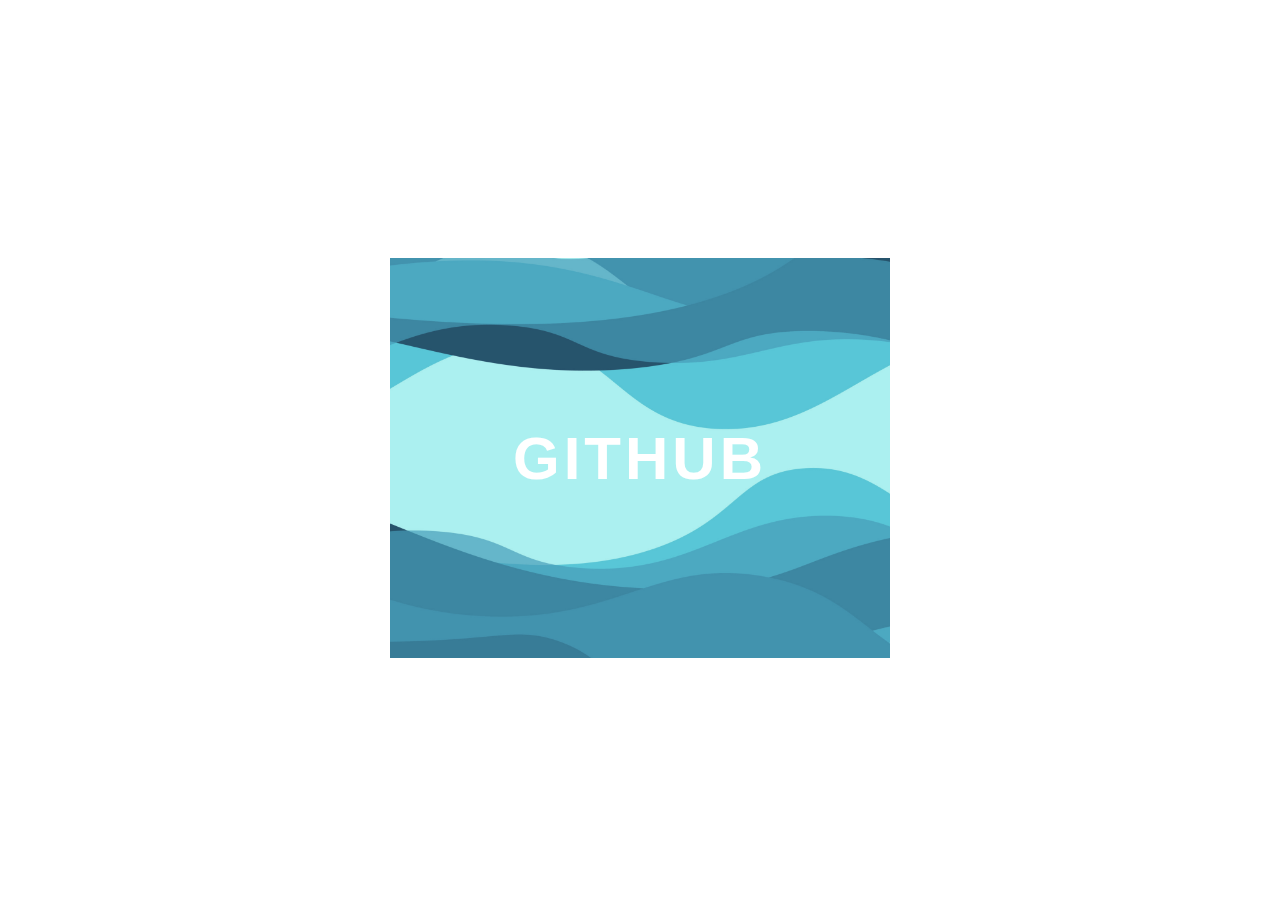
<file: Introdução html5 e CSS3/Aula 1 de Transitions-1/index.html>
<!DOCTYPE html>
<html lang="en">
<head>
    <meta charset="UTF-8">
    <meta name="viewport" content="width=device-width", initial-scale="1.0">
    <link rel="stylesheet" href="style.css">
    <title>Document</title>
</head>
<body>
    <div class="container">
        <div class="card">
            <div class="card-wrapper">
                <h2>Github</h2>
                <p>Veja meus projetos!</p>
            </div>
        </div>
    </div>
</body>
</html>
</file>
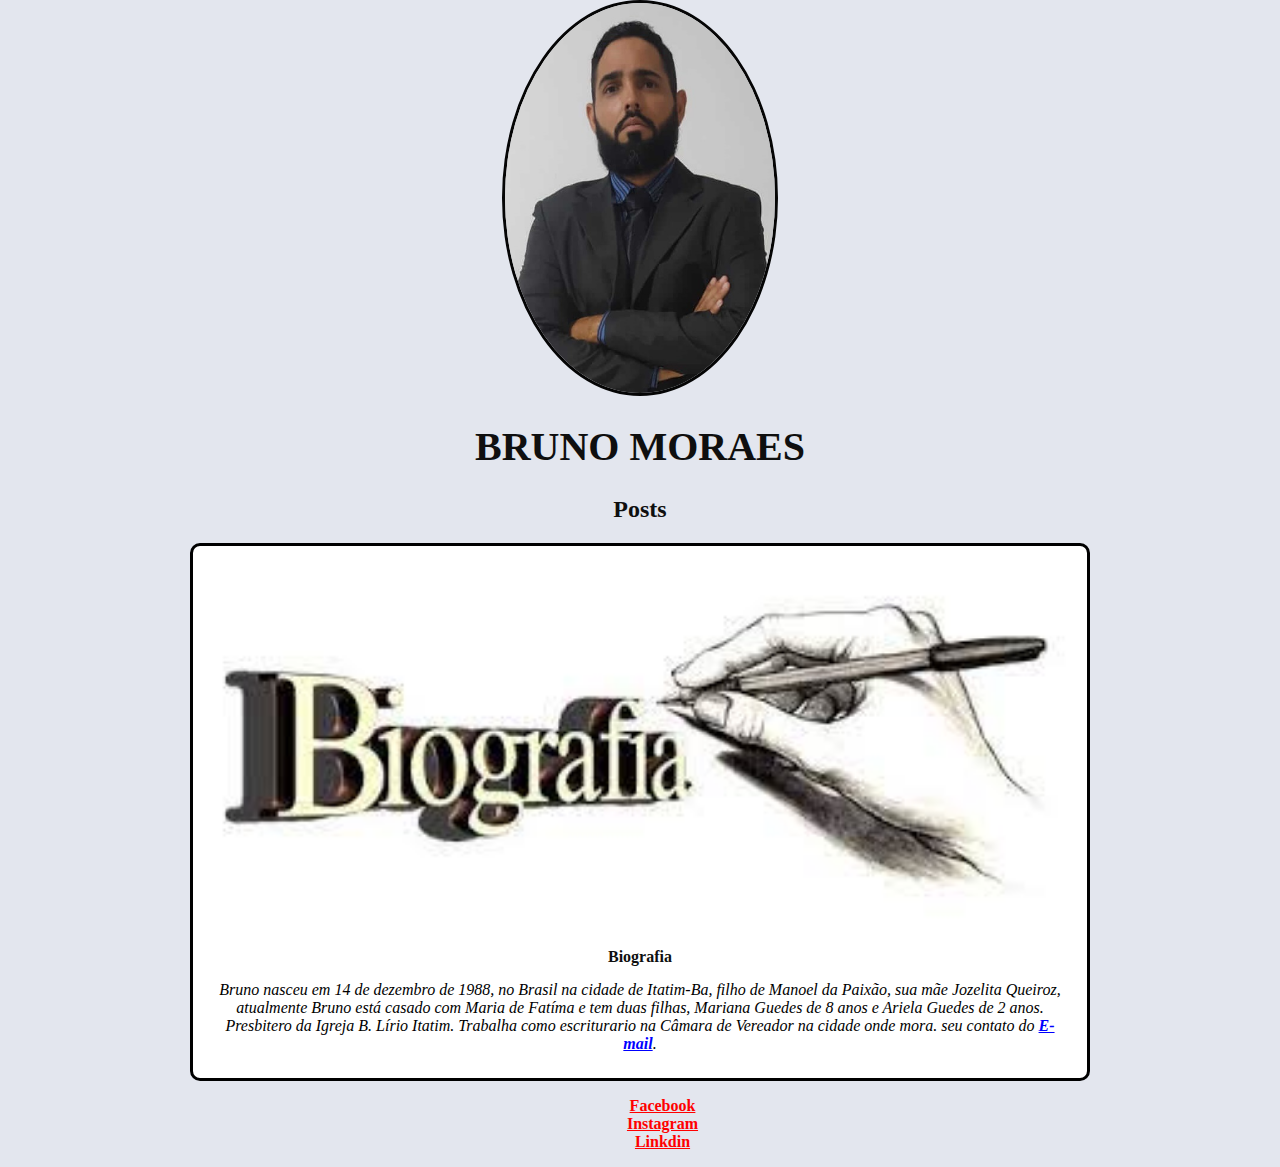
<file: Introdução html5 e CSS3/Introd html e Css/brunomoraes.html>
<!DOCTYPE html>
<html>
    <head>
        <meta charset="utf-8">
        <title>Bruno Moraes</title>
        <link rel="stylesheet" href="style.css">
    </head>
    <body>
        <header>
            <img src="bruno.jpeg" alt="foto do altor" class="photo">
            <h1 id="title">Bruno Moraes</h1>
        </header>
        <section>
            <header>
              <h2 class="subtitle">Posts</h2>   
            </header>
           <article class="post">
            <header>
                <img src="biografia.jpg" alt="imagem ilustrativa da palavra biografia" class="post-imag">
                <h3 class="post_title">Biografia</h3>
            </header>
            <p class="post-coment">
            Bruno nasceu em 14 de dezembro de 1988, no Brasil na cidade de Itatim-Ba, filho de Manoel da Paixão, 
            sua mãe Jozelita Queiroz, atualmente Bruno está casado com Maria de Fatíma e tem duas filhas, 
            Mariana Guedes de 8 anos e Ariela Guedes de 2 anos. Presbitero da Igreja B. Lírio Itatim. Trabalha como escriturario na Câmara de Vereador na cidade onde mora.
            seu contato do <a href="mailto:bruno.qms@gmail.com">E-mail</a>.
            </p>
           </article>
        </section>
        <footer>
            <ul class="contacts-list">
                <li>
                    <a href="https://www.facebook.com/bruno.qms" target="_blank">Facebook</a>
                </li>
                <li>
                    <a href="https://www.instagram.com/brunoqms/" target="_blank">Instagram</a>
                </li>
                <li>
                    <a href="https://www.linkedin.com/in/bruno-queiroz-de-moraes-dos-santos-5b52b523b" target="_blank">Linkdin</a>
                </li>

            </ul>
        </footer>
    </body>
</html>
</file>
<file: Introdução html5 e CSS3/Aula 1 de Transitions-1/style.css>
body {
    font-family: sans-serif;
    
}
.container {
    width: 100%;
    height: 100vh;
    display: flex;
    justify-items: center;
    justify-content: center;
    align-items: center;
}

.card {
    height: 400px;
    width: 500px;
    background-image: url("fundo.jpg");
    background-position: center;
    background-repeat: no-repeat;
    background-size: cover;
    display: flex;
    justify-content: center;
    align-items: center;
    filter: grayscale(0.5);
    color: white;
    cursor: pointer;
    transition: 0.3s;
    
}
.card-wrapper {
    text-align: center;
    display: flex;
    flex-direction: column;
    justify-content: center;
    align-items: center;
    position: relative;

}

.card-wrapper::before {
    content: '';
    position: absolute;
    height: 100px;
    width: 100px;
    display: block;
    border: 1px solid white;
    opacity: 0;
    transition: 0.3s;
}

.card-wrapper {
    font-size: 40px;
    text-transform: uppercase;
    letter-spacing: 4px;
    margin: 0;
    transition: 0.3s;
}

.card-wrapper p {
    font-size: 0;
    visibility: hidden;
    opacity: 0;
    font-weight: bold;
    text-transform: uppercase;
    transition: 0.3s;
}

.card:hover {
    filter: unset;
    
}

.card:hover > .card-wrapper::before {
    height:  300px;
    width:  400px;
    opacity:  1;

}

.card:hover > .card-wrapper p {
    opacity: 1;
    visibility: visible;
    font-size: 14px;
}
</file>
<file: Introdução html5 e CSS3/Introd html e Css/style.css>
body {
    background: rgb(227, 230, 238);
    font-family: Verdana;
    max-width: 900px;
    margin: auto;

}

.photo {
    border-radius: 50%;
    border: 3px solid #050505;
    display: flex;
    justify-content: center;
    max-width: 30%;
    margin: auto;

}
#title, .subtitle, .post_title {
    color:rgb(15, 15, 15);
    text-align: center;
}

#title {
    font-size: 40px;
    text-transform: uppercase;

}

a {
    font-weight: bold;
    color: blue
}

.post_title {
    font-size: 16px;
    font-style: bold;
    margin: 0;
    margin-bottom: 15px;
    
}

.post {
    background: #fff;
    padding: 10px;
    border: 3px solid black;
    margin: 0;
    margin-bottom: 15px;
    border-radius: 10px;
}
.post-coment {
    margin: 15px;
    margin-bottom: 15px;
    font-size: 14;
    font-style: italic;
    text-align: center;

}
.post-imag {
    margin: 0;
    margin-bottom: 25px;
    width: 100%;
}
.contacts-list {
    margin-left: 5px;
    list-style-type: none;
    text-align: center;    
}

.contacts-list li a {
    color: red;
    }
</file>
